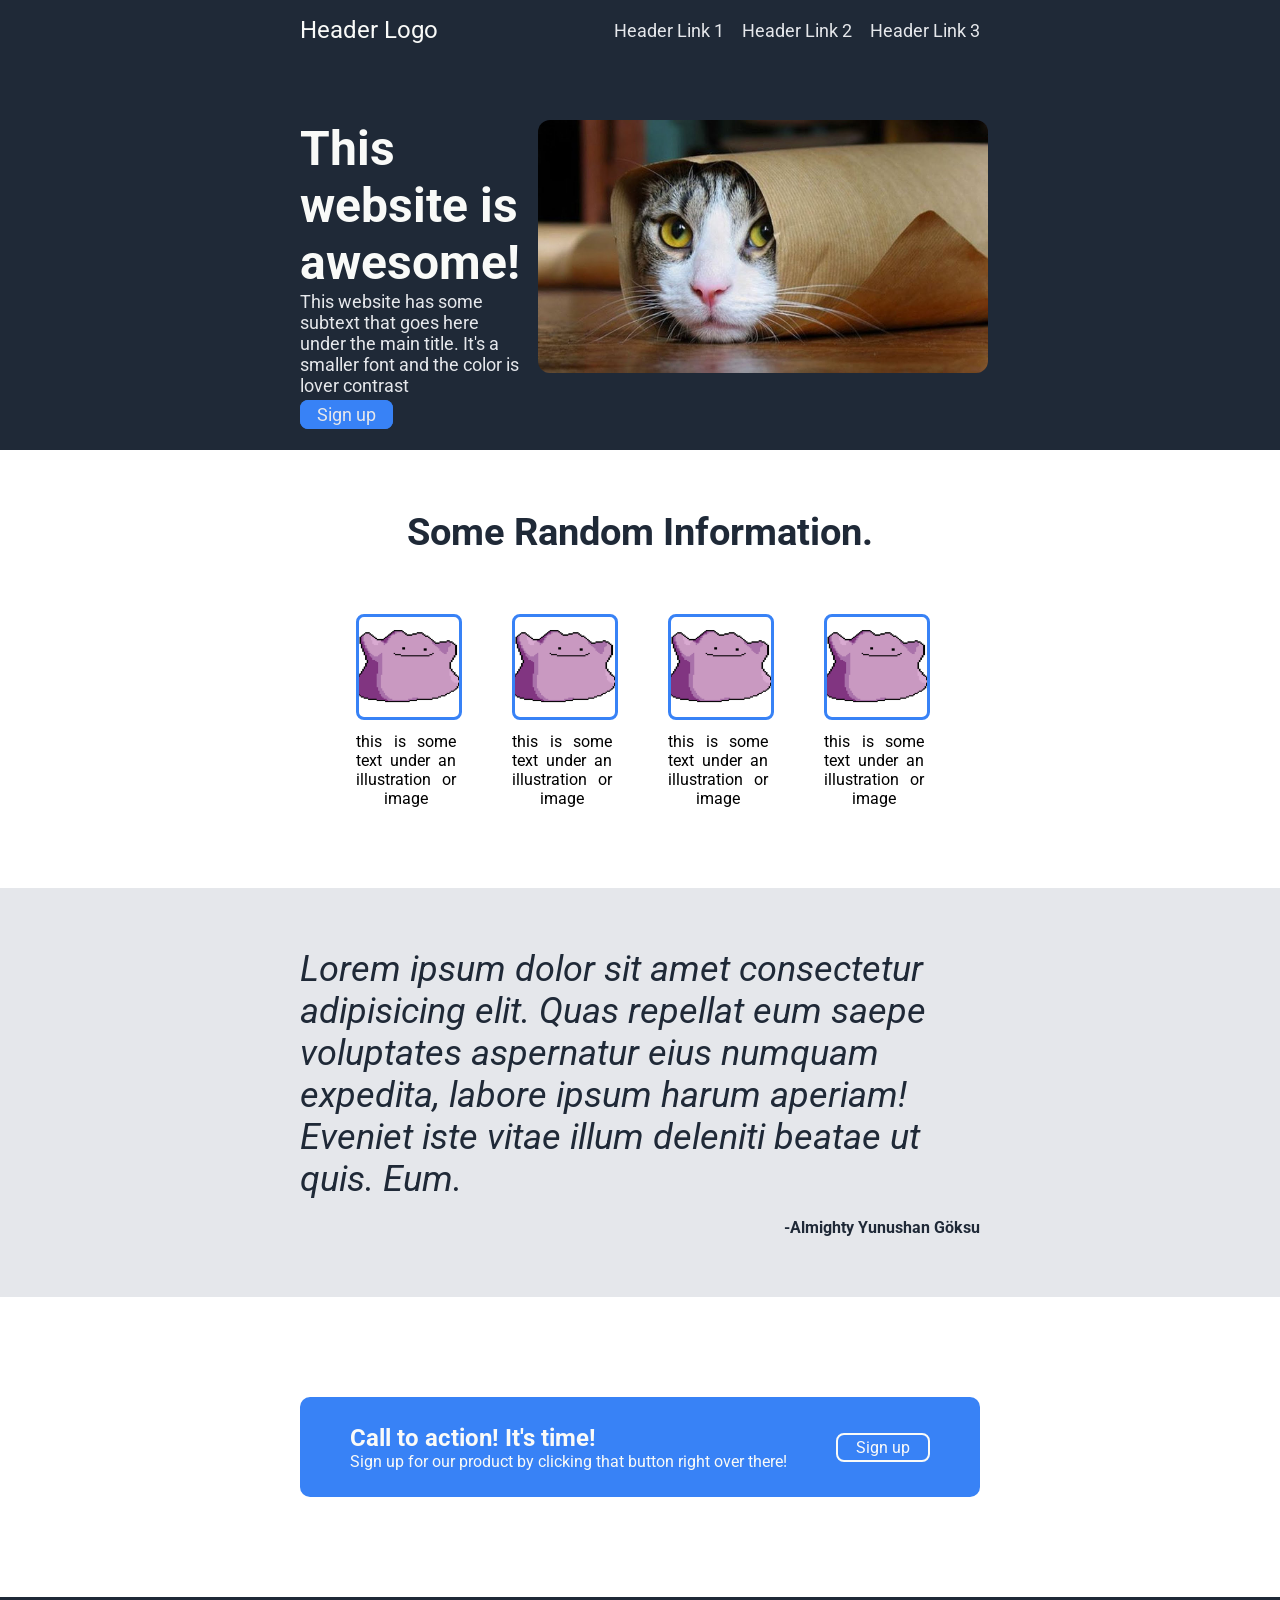
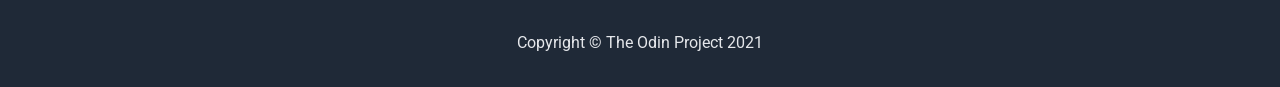
<file: index.html>
<!DOCTYPE html>
<html lang="en">
  <head>
    <link rel="preconnect" href="https://fonts.googleapis.com" />
    <link rel="preconnect" href="https://fonts.gstatic.com" crossorigin />
    <link
      href="https://fonts.googleapis.com/css2?family=Roboto:ital,wght@0,100;0,300;0,400;0,500;0,700;0,900;1,100;1,300;1,400;1,500;1,700;1,900&display=swap"
      rel="stylesheet"
    />
    <link rel="stylesheet" type="text/css" href="style.css" />
    <meta charset="UTF-8" />
    <meta http-equiv="X-UA-Compatible" content="IE=edge" />
    <meta name="viewport" content="width=device-width, initial-scale=1.0" />
    <title>Document</title>
  </head>
  <body>
    <div class="header">
      <a href="#" class="header-logo">Header Logo</a>
      <a href="#">Header Link 1</a>
      <a href="#">Header Link 2</a>
      <a href="#">Header Link 3</a>
    </div>
    <div class="intro">
      <div class="first">
        <p class="awesome">This website is awesome!</p>
        <p class="intro-text">
          This website has some subtext that goes here under the main title.
          It's a smaller font and the color is lover contrast
        </p>
        <a href="#" class="sign-button">Sign up</a>
      </div>
      <div class="second">
        <img src="/hero.jpeg" alt="" />
      </div>
    </div>
    <p class="info-header">Some Random Information.</p>
    <div class="info">
      <div class="info-unit">
        <img src="/ditto.png" alt="" />
        <p>this is some text under an illustration or image</p>
      </div>
      <div class="info-unit">
        <img src="/ditto.png" alt="" />
        <p>this is some text under an illustration or image</p>
      </div>
      <div class="info-unit">
        <img src="/ditto.png" alt="" />
        <p>this is some text under an illustration or image</p>
      </div>
      <div class="info-unit">
        <img src="/ditto.png" alt="" />
        <p>this is some text under an illustration or image</p>
      </div>
    </div>
    <div class="qutoe">
      <p class="thequote">
        Lorem ipsum dolor sit amet consectetur adipisicing elit. Quas repellat
        eum saepe voluptates aspernatur eius numquam expedita, labore ipsum
        harum aperiam! Eveniet iste vitae illum deleniti beatae ut quis. Eum.
      </p>
      <p class="quoter">-Almighty Yunushan Göksu</p>
    </div>
    <div class="signup">
      <div class="signupwrapper">
        <div class="signupfirst">
          <p class="signupheader">Call to action! It's time!</p>
          <p class="signupcontent">
            Sign up for our product by clicking that button right over there!
          </p>
        </div>
        <div class="signupsecond">Sign up</div>
      </div>
    </div>
    <div class="footer">
      <p class="footertext">Copyright © The Odin Project 2021</p>
    </div>
  </body>
</html>
</file>
<file: style.css>
body,
html,
p {
  margin: 0;
  padding: 0;
  border: 0;
}
a,
p {
  font-family: "Roboto", sans-serif;
}
a {
  text-decoration: none;
  color: #e5e7eb;
  font-size: 18px;
}
.header {
  display: flex;
  background-color: #1f2937;
  height: 60px;
  align-items: center;
  justify-content: flex-end;
  padding: 0 300px 0 300px;
  gap: 18px;
}
.header-logo {
  margin-right: auto;
  color: #f9faf8;
  font-size: 24px;
}
.intro {
  display: flex;
  flex-wrap: nowrap;
  background-color: #1f2937;
  padding: 0 300px 0 300px;
  padding-top: 60px;
  gap: 18px;
  height: 330px;
}
.intro img {
  max-width: 450px;
  border-radius: 12px;
}
.intro-text {
  color: #e5e7eb;
  font-size: 18px;
  padding-bottom: 8px;
}
.awesome {
  color: #f9faf8;
  font-size: 48px;
  font-weight: bolder;
}
.sign-button {
  background-color: #3882f6;
  border: solid #3882f6 1px;
  border-radius: 8px;
  padding-left: 16px;
  padding-right: 16px;
  padding-top: 3px;
  padding-bottom: 3px;
}
.first {
  flex-wrap: wrap;
}
.info-header {
  display: flex;
  justify-content: center;
  padding: 60px 300px 60px 300px;
  font-weight: bolder;
  font-size: 38px;
  color: #1f2937;
}
.info {
  display: flex;
  justify-content: space-evenly;
  padding: 0 300px 0 300px;
}
.info-unit,
.info-unit img {
  max-width: 100px;
}
.info-unit {
  text-align: justify;
  text-align-last: center;
  padding-bottom: 80px;
}
.info-unit img {
  border: solid #3882f6 3px;
  border-radius: 8px;
  margin-bottom: 8px;
}

.qutoe {
  display: flex;
  flex-flow: column wrap;
  padding: 60px 300px 60px 300px;
  background-color: #e5e7eb;
}

.thequote {
  color: #1f2937;
  font-size: 36px;
  font-style: italic;
  margin-bottom: 18px;
}
.quoter {
  margin-left: auto;
  font-weight: bolder;
  color: #1f2937;
}

.signup {
  display: flex;
  align-items: center;
  justify-content: center;
  height: 300px;
}
.signupwrapper {
  display: flex;
  justify-content: space-evenly;
  align-items: center;
  border-radius: 10px;
  background-color: #3882f6;
  margin: 0 300px 0 300px;
  width: 100%;
  height: 100px;
}
.signupheader {
  color: #f9faf8;
  font-weight: bold;
  font-size: 24px;
}
.signupcontent {
  color: #f9faf8;
}
.signupsecond {
  color: #f9f9f9;
  border: #f9faf8 solid 2px;
  border-radius: 8px;
  padding-left: 18px;
  padding-right: 18px;
  padding-top: 3px;
  padding-bottom: 3px;
  font-family: "Roboto", sans-serif;
}
.footer {
  background: #1f2937;
  height: 90px;
  width: 100%;
  display: flex;
  justify-content: center;
  align-items: center;
}
.footertext {
  color: #e5e7eb;
}
</file>
